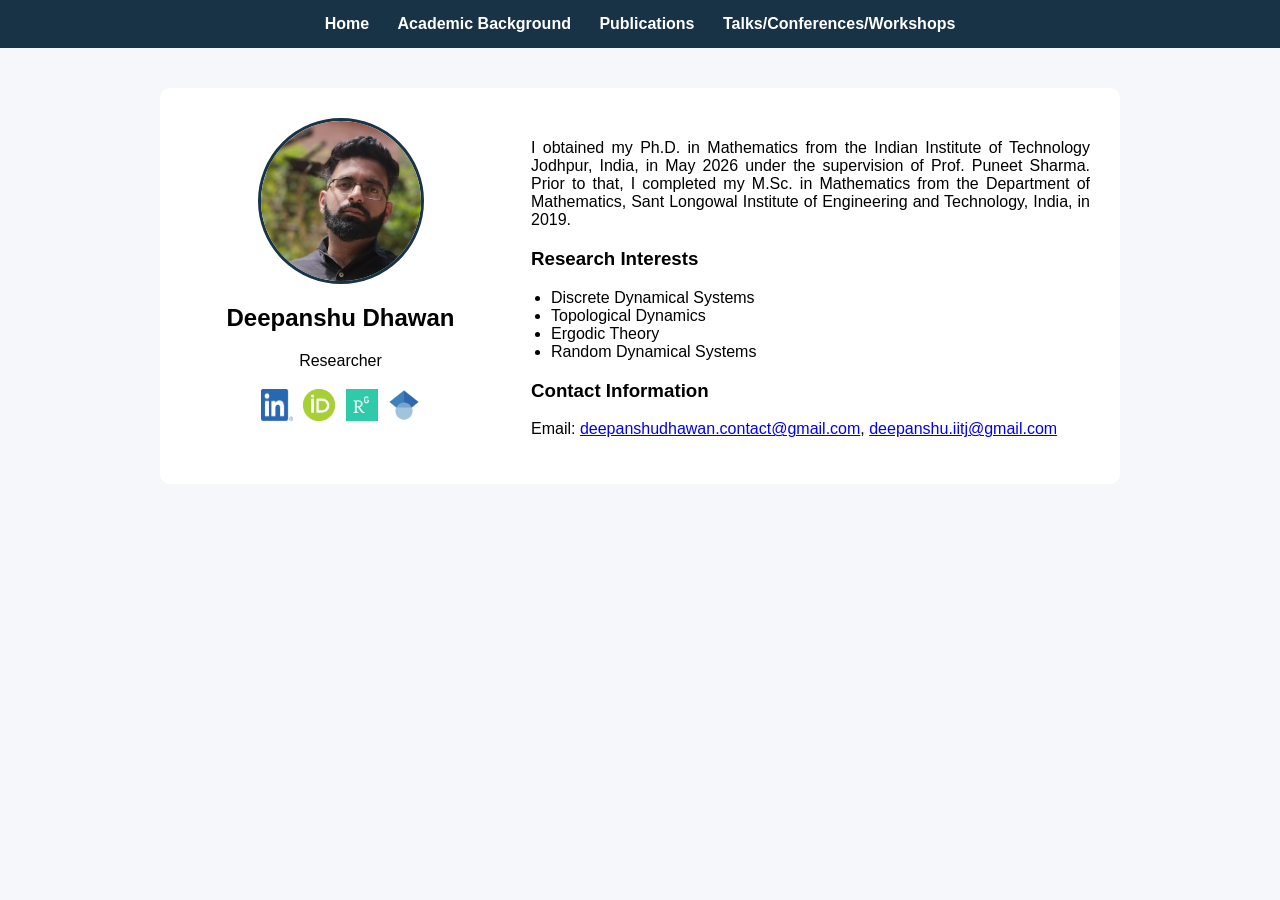
<file: index.html>
<!DOCTYPE html>
<html>
<head>
  <meta name="google-site-verification" content="QRFPjGKVdibsdfRNAG5UKpMjz7FpY-pF8kGmCXazMlw" />
  <title>Academic Portfolio</title>
  <link rel="stylesheet" href="style.css">
</head>
<body>

<nav>
  <a href="index.html">Home</a>
  <a href="about.html">Academic Background</a>
  <a href="publications.html">Publications</a>
  <a href="talks.html">Talks/Conferences/Workshops</a>
</nav>

<div class="layout">
  <div class="left">
    <img src="my-photo.png" class="profile-img" alt="Profile Photo of Deepanshu Dhawan">
<h2>Deepanshu Dhawan</h2>
    <p> Researcher </p>



    <div class="icons">
    <a href="https://www.linkedin.com/in/deepanshu-dhawan-07611420a"
   target="_blank"
   rel="noopener noreferrer">

    <img src="linkedin.png"
         alt="LinkedIn"
         width="32"
         height="32">

</a>
<a href="https://orcid.org/0009-0003-4379-0241"
   target="_blank"
   rel="noopener noreferrer">

    <img src="orcid.png" width="32" height="32" alt="ORCID">

</a>
<a href="https://www.researchgate.net/profile/Deepanshu-Dhawan"
   target="_blank"
   rel="noopener noreferrer">

    <img src="researchgate.png"
         width="32"
         height="32"
         alt="ResearchGate">

</a>
<a href="https://scholar.google.com/citations?hl=en&authuser=2&user=8MXkNgwAAAAJ"
   target="_blank"
   rel="noopener noreferrer">

    <img src="scholar.png"
         width="32"
         height="32"
         alt="Google Scholar">

</a>




</div>
  </div>

  <div class="right">
    <h1></h1>
    <p style="text-align: justify;">
     I obtained my Ph.D. in Mathematics from the Indian Institute of Technology Jodhpur, India, in May 2026 under the supervision of Prof. Puneet Sharma. Prior to that, I completed my M.Sc. in Mathematics from the Department of Mathematics, Sant Longowal Institute of Engineering and Technology, India, in 2019.
    </p>
     <div class="research-box">
      <h3>Research Interests</h3>
      <ul style="text-align: left; padding-left: 20px;">
        <li>Discrete Dynamical Systems</li>
        <li>Topological Dynamics</li>
        <li>Ergodic Theory</li>
        <li>Random Dynamical Systems</li>
      </ul>
  
  </div>

    <h3>Contact Information</h3>
<p>Email: <a href="mailto:deepanshudhawan.contact@gmail.com">deepanshudhawan.contact@gmail.com</a>, <a href="mailto:deepanshu.iitj@gmail.com">deepanshu.iitj@gmail.com</a></p>
  </div>
</div>

</body>
</html>
</file>
<file: style.css>
body {
  font-family: Arial, sans-serif;
  margin: 0;
  background: #f5f7fb;
}

nav {
  background: #022033e8;
  padding: 15px;
  text-align: center;
}

nav a {
  color: white;
  margin: 0 12px;
  text-decoration: none;
  font-weight: bold;
}

nav a:hover {
  color: #98b9cd;
}

.layout {
  display: flex;
  max-width: 900px;
  margin: 40px auto;
  background: white;
  padding: 30px;
  border-radius: 10px;
  gap: 40px;
}

.left {
  width: 35%;
  text-align: center;
}

.right {
  width: 65%;
}

.profile-img {
  width: 160px;
  height: 160px;
  display: block;
  margin: 0 auto;
  border-radius: 50%;
  object-fit: cover;
  border: 3px solid #022033e8;
  object-position: center 10%;
}



.icons a {
  display: inline-flex;
  align-items: center;
  justify-content: center;
  width: 28px;
  height: 28px;
  margin: 5px;
  text-decoration: none;
  transition: transform 0.2s ease, opacity 0.2s ease;
}




.institute-link {
  color: #000000;
  text-decoration: none;
}

.page {
  max-width: 800px;
  margin: 40px auto;
  background: white;
  padding: 30px;
  border-radius: 10px;
}
</file>
